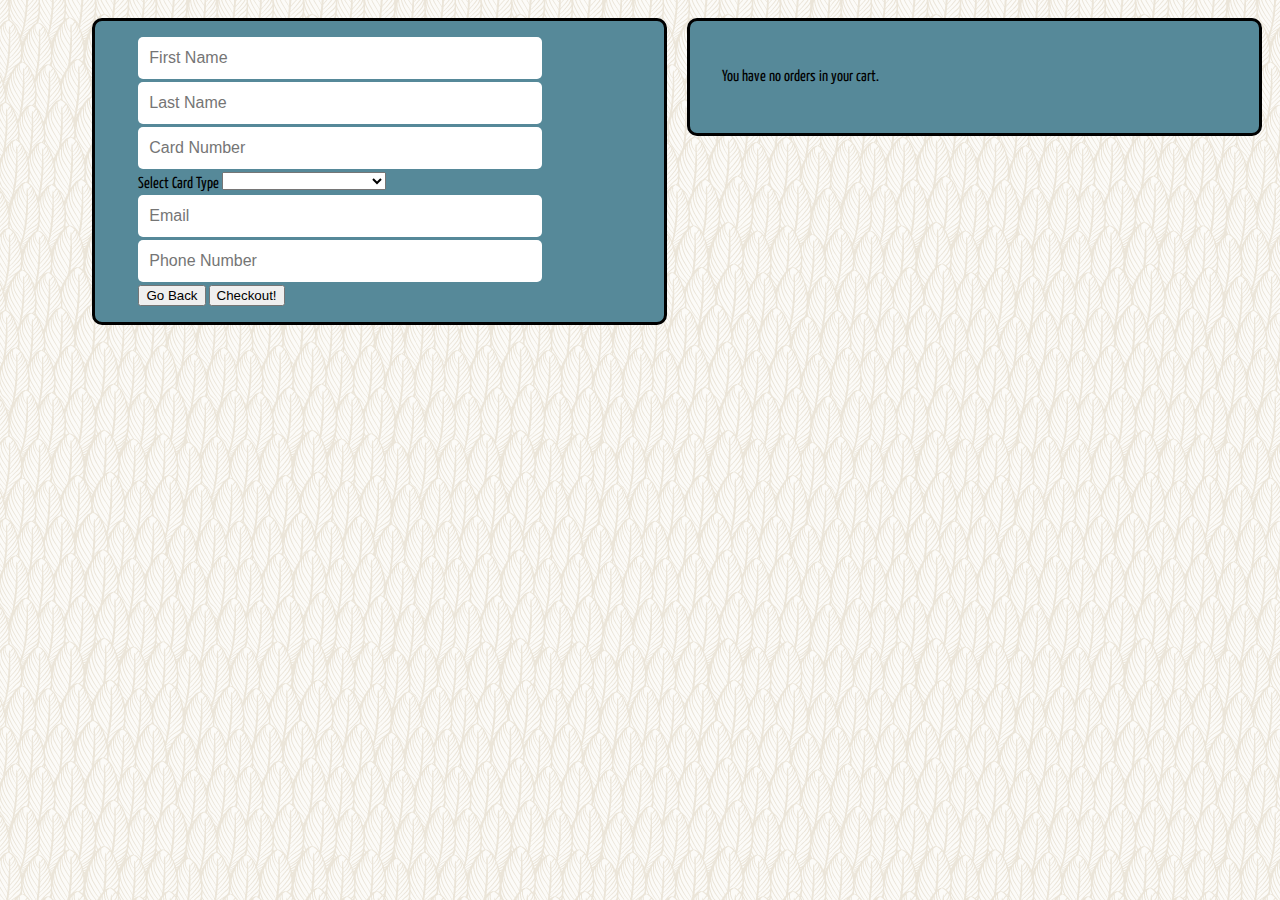
<file: checkout.html>
<!doctype html>
<html>
<head>
	<meta charset="utf-8">
	<title>Burger Bar - Checkout</title>
	<link href='http://fonts.googleapis.com/css?family=Yanone+Kaffeesatz' rel='stylesheet' type='text/css'>
	
	<link rel="stylesheet" type="text/css" href="style/style.css">
</head>

<body>

	<div id="content">

		<div id="orderSummary" class="checkout">
			<p>You have no orders in your cart.</p>
		</div>

                <div id="userInfo">
                        <!--if not logged in-->
                        <ul id="userInfoGuest">
                                <li><input type="text" placeholder="  First Name" id="firstNameField"></li>
				<li><input type="text" placeholder="  Last Name" id="lastNameField"></li>
                                <li><input type="text" placeholder="  Card Number" id="cardNumField"></li>
                                <li>
                                    <label for="cardType">Select Card Type</label>
                                    <select name="cardType" id="cardType">
                                        <option value="1">Visa</option>
                                        <option value="2">Mastercard</option>
                                    </select>
                                </li>
                                <li><input type="text" placeholder="  Email" id="emailField"></li>
                                <li><input type="text" placeholder="  Phone Number" id="phoneField"></li>
                                <li>
                                    <button class="checkoutBackButton">Go Back</button>
                                    <button class="checkoutButton">Checkout!</button>
                                </li>
			</ul>
                        <!--if logged in-->
                        <ul id="userInfoLogin">
                                <li><h4 id="usernameShow"></h4></li>
                                <li><input type="text" placeholder="  First Name" id="firstNameFieldLog"></li>
                                <li><input type="text" placeholder="  Last Name" id="lastNameFieldLog"></li>
                                <li><input type="text" placeholder="  Card Number" id="cardNumFieldLog"></li>
                                <li>
                                    <label for="cardType">Select Card Type</label>
                                    <select name="cardType" id="cardTypeLog">
                                        <option value="1">Visa</option>
                                        <option value="2">Mastercard</option>
                                    </select>
                                </li>
                                <li><input type="text" placeholder="  Email" id="emailFieldLog"></li>
                                <li><input type="text" placeholder="  Phone Number" id="phoneFieldLog"></li>
                                <li>
                                    <button class="checkoutBackButton">Go Back</button>
                                    <button class="checkoutButton">Checkout!</button>
                                </li>
                        </ul>

		</div>
	</div>

	<script src="http://ajax.googleapis.com/ajax/libs/jquery/1.11.1/jquery.min.js"></script>
	<script type="text/javascript" src="js/checkout.js"></script>
</body>
</html>
</file>
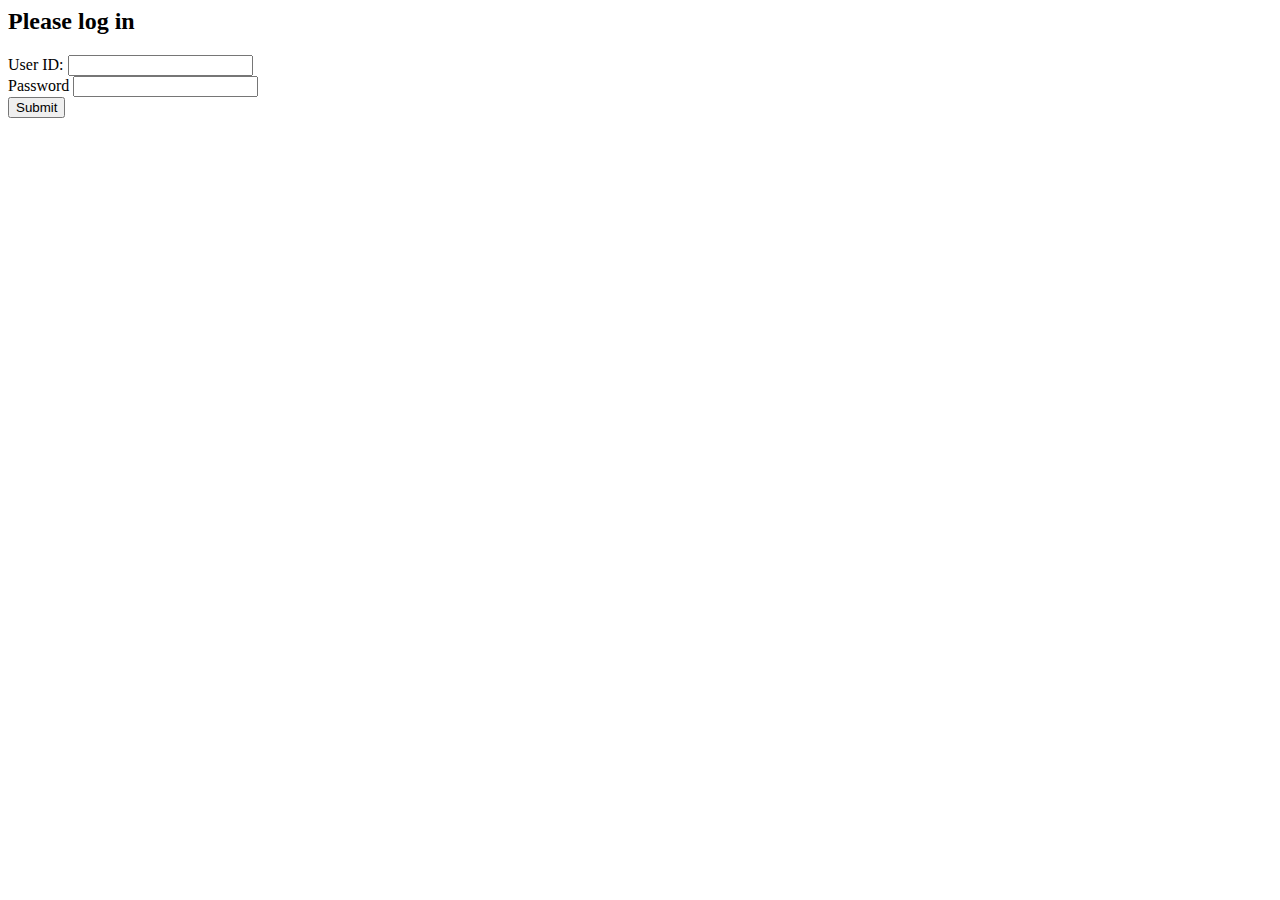
<file: index1.html>
<html>
	<body>
		<h2>Please log in </h2>
		<form action="siteLogin.php" method="post">
			User ID: <input type="text" name="id" /> <br />
			Password <input type="password" name="pw" /> <br />
			<input type="submit" />
		</form>
	</body>
</html>
</file>
<file: style/style.css>
body{
	font-family: 'Yanone Kaffeesatz', sans-serif;
	background: url("../img/upfeathers.png");
}

#content{
	margin: auto;
}

#content div{
	margin: 10px;
}

#loginForm {
        width: 20%;
        text-align: right;
        float: left;
}

#lastOrder{
	float: left;
	width: 20%;
	height: auto;
	background-color: #568999; /*grayish blue*/
	border: solid black;
	border-radius: 10px;
}

#makeOrder{
	margin: auto;
	float: left;
	width: 50%;
	height: auto;
	background-color: #568999; /*grayish blue*/
	border: solid black;
	border-radius: 10px;
}

#cart{
	float: left;
	width: 20%;
	height: auto;
	background-color: #568999; /*grayish blue*/
	border: solid black;
	border-radius: 10px;
}

.foodSelect{
	background-color: #90FFDD; /*teal*/
	border: 2px #5C2B31 solid; /*Burgundy*/
	margin: 3px;
	border-radius: 5px;
}


#makeOrder form div input {
	margin-left: 40px;
}

#makeOrder form {
	padding: 2em;
}

#userInfo{
	float: right;
	width: 45%;
	height: auto;
	background-color: navy;

}

#userInfo li{
	list-style-type: none;
	margin: 3px;
}

#userInfo li input{
	border-radius: 5px;
	border: none;
	height: 40px;
	width: 400px;
	font-size: 100%;
}

#orderSummary{
	float: right;
	width: 45%;
	height: auto;
	background-color: navy;
}

.orderList ul > li{
	list-style-type: none;
}

.orderList ul {
	background-color: #f0ebe2; /*offwhite*/
	border: 2px #5C2B31 solid; /*Burgundy*/
	margin: 3px;
	border-radius: 5px;
}

#orderList ul > li{
	list-style-type: none;
}

#orderList > ul {
	background-color: #f0ebe2; /*offwhite*/
	margin: 3px;
	border-radius: 5px;
	border: 2px #5C2B31 solid; /*Burgundy*/
}

#lastOrder ul > li{
	list-style-type: none;
}


#checkoutButton{
	margin: auto;
}

.title {
color:#C7446A;
font-size:120%;
}

#content > div {
	background-color: #568999; /*grayish blue*/
	border: solid black;
	border-radius: 10px;
}

#content > div div{
	background-color: #f0ebe2; /*offwhite*/
	border: 2px #5C2B31 solid; /*Burgundy*/
	margin: 3px;
	border-radius: 5px;
}

.leftColumn *{
	display: block;
}


.leftColumn button{
	float: left;
	margin-left: 7px;
}

.leftColumn input{
	width: auto;
	font-size: 100%;
	border-radius: 5px;
	border: none;
}

.leftColumn > ul {
	padding-bottom: 1em;
	padding-top: 1em;
}

#createAccountForm {
	float: left;
	width: 20%;
	height: auto;
	background-color: #568999; /*grayish blue*/
	border: solid black;
	border-radius: 10px;
	display: none;
}

#cart p {
	padding: 3em;
}

#orderSummary p {
	padding: 2em;
}

#makeOrder li{
	padding: 10px;
}

/*Quantity Button styling from Brandon C*/
#quantity_textField {
width: 2em;
}

#quantity_label {
color: white;
}

.change{
	width: 20px;
	position: relative;
	top: 5px;
}

h4 {
	font-size: 20px;
	margin-bottom: -10px;
	margin-top: 20px;
	margin-left: 2em;
	color: white;
}

#recentOrderList > ul{
		background-color: #f0ebe2; /*offwhite*/
	margin: 3px;
	border-radius: 5px;
	border: 2px #5C2B31 solid; /*Burgundy*/
}

#lastOrder h4{
	margin-bottom: 10px;

}

#cardType{
	width: 164px;
	height: 18px;
	font-size: 16px;
}

.leftColumn label{
	color: white;
}

#loginForm li, #createAccountForm li{
	padding: 3px;
}

.x img{
	height: 18px;
	width: auto;
}

#userInfoLogin h4{
	margin-bottom: 10px;
}
</file>
